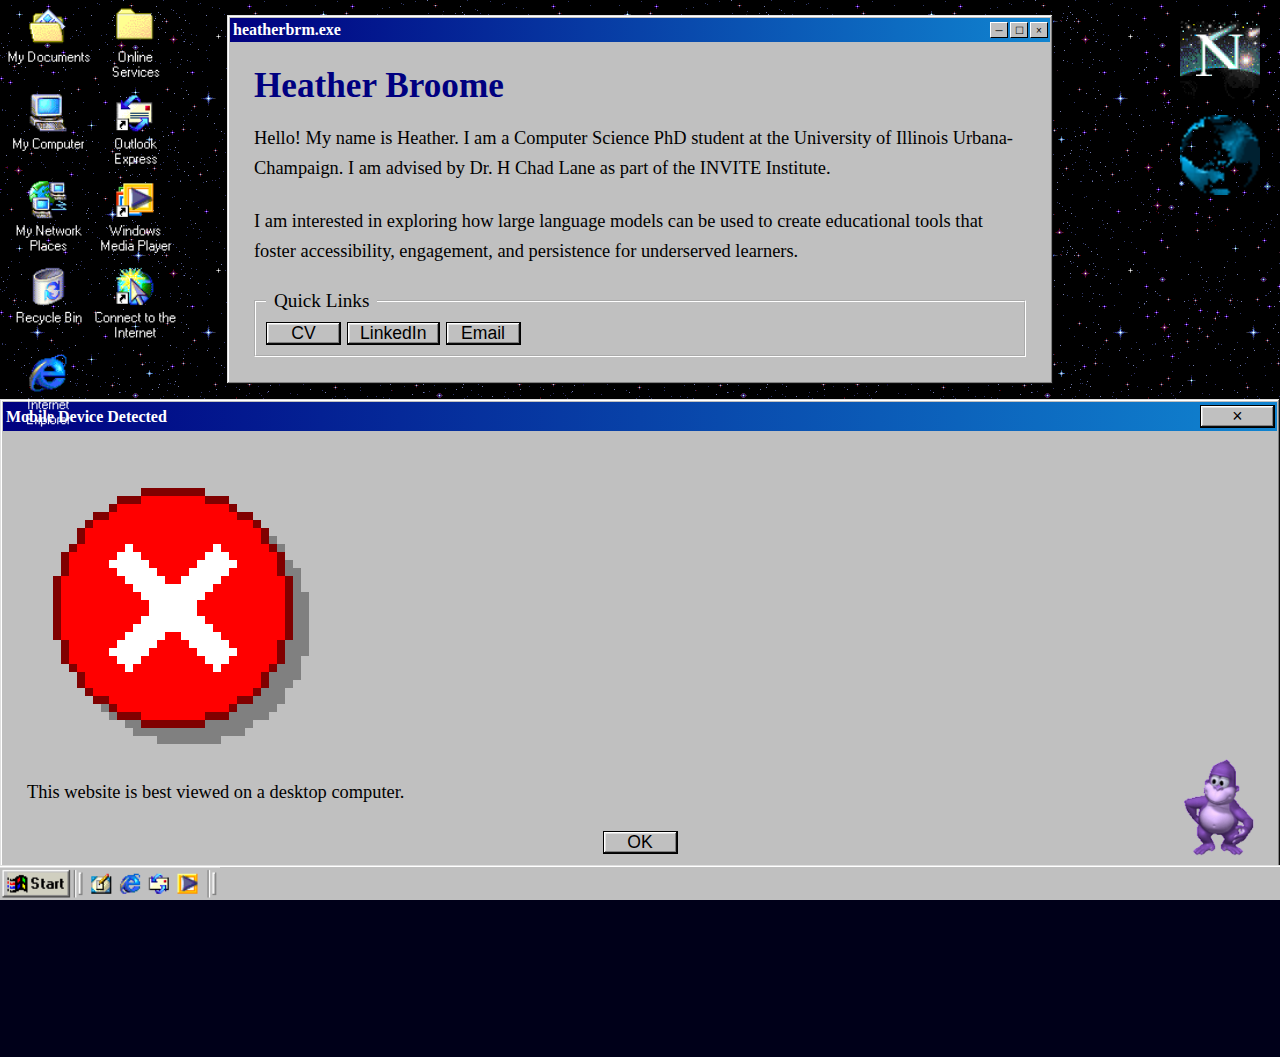
<file: index.html>
<!DOCTYPE html>
<html lang="en">
  <head>
    <meta charset="UTF-8">
    <meta name="viewport" content="width=device-width, initial-scale=1.0">
    <link rel="icon" href="gifs/blue-bow.png" type="image/x-icon">
    <title>Heather Broome</title>
    
    <!-- External Stylesheets -->
    <link href="98.css" rel="stylesheet">
    <link href="styles.css" rel="stylesheet">
  </head>
  <body>
    <!-- Decorative GIFs -->
    <img src="gifs/icons2.gif" alt="Desktop Icons" class="top-left-image">
    <img src="gifs/A3z.gif" alt="A3z Logo" class="top-right-image">
    <img src="gifs/world3d.gif" alt="World 3D" class="under-netscape">
    <img src="gifs/bonzi buddy.gif" alt="Bonzi Buddy" class="bottom-right-image">
    
    <!-- Main Content Window -->
    <div class="window main-window">
      <div class="title-bar">
        <div class="title-bar-text">heatherbrm.exe</div>
        <div class="title-bar-controls">
          <span>─</span>
          <span>☐</span>
          <span>×</span>
        </div>
      </div>
      
      <div class="window-body">        
        <h1>Heather Broome</h1>
        <p>Hello! My name is Heather. I am a Computer Science PhD student at the University of Illinois Urbana-Champaign. I am advised by Dr. H Chad Lane as part of the INVITE Institute.</p>
        <p>I am interested in exploring how large language models can be used to create educational tools that foster accessibility, engagement, and persistence for underserved learners.</p>

        <fieldset>
          <legend>Quick Links</legend>
          <div class="field-row">
            <button onclick="window.location.href='https://drive.google.com/file/d/1o3IwrmSolpIfxhIHoqa41We1Y351Agfn/view?usp=sharing'">CV</button>
            <button onclick="window.location.href='https://www.linkedin.com/in/heatherbrm'">LinkedIn</button>
            <!-- <button onclick="window.location.href='/aboutme'">About Me</button> -->
            <button onclick="window.location.href='mailto:hbroome@illinois.edu'">Email</button>
          </div>
        </fieldset>
      </div>
    </div>
    
    <!-- Mobile Warning Pop-Up -->
    <div class="mobile-overlay"></div> <!-- Transparent overlay -->
    <div class="mobile-popup window">
        <div class="title-bar">
            <div class="title-bar-text">Mobile Device Detected</div>
            <div class="title-bar-controls">
                <button aria-label="Close" onclick="closePopup()">×</button>
            </div>
        </div>
        <div class="window-body">
            <div class="message-container">
                <img src="gifs/redx.png" alt="Error" class="error-icon">
                <p>This website is best viewed on a desktop computer.</p>
            </div>
            <div class="field-row" style="justify-content: center">
                <button onclick="closePopup()">OK</button>
            </div>
        </div>
    </div>

    <!--Check if mobile-->
    <script type="text/javascript">
      // Function to check if the user is on a mobile device
      function checkMobile() {
        const isMobile = /iPhone|iPad|iPod|Android/i.test(navigator.userAgent); // Detect mobile devices
        if (isMobile) {
          // Show the popup and overlay
          document.querySelector('.mobile-popup').style.display = 'block';
          document.querySelector('.mobile-overlay').style.display = 'block';
        }
      }

      // Add the event listener to run the check on page load
      window.addEventListener('load', checkMobile);

      // Close the popup and overlay
      function closePopup() {
        document.querySelector('.mobile-popup').style.display = 'none';
        document.querySelector('.mobile-overlay').style.display = 'none';
      }
    </script>


    <!-- Footer Elements -->
    <div class="banner-container">
      <div class="banner"><img src="gifs/not_under.gif" alt=" "></div>
      <div class="banner"><img src="gifs/nofood.gif" alt=" "></div>
      <div class="banner"><img src="gifs/voice_activated.gif" alt=" "></div>
      <div class="banner"><img src="gifs/quantum_note_web.png" alt=" "></div>
    </div>

    
    <div class="taskbar">
      <img src="gifs/taskbar_icons.gif" alt="Start" class="start-img">
    </div>

    
  </body>
</html>
</file>
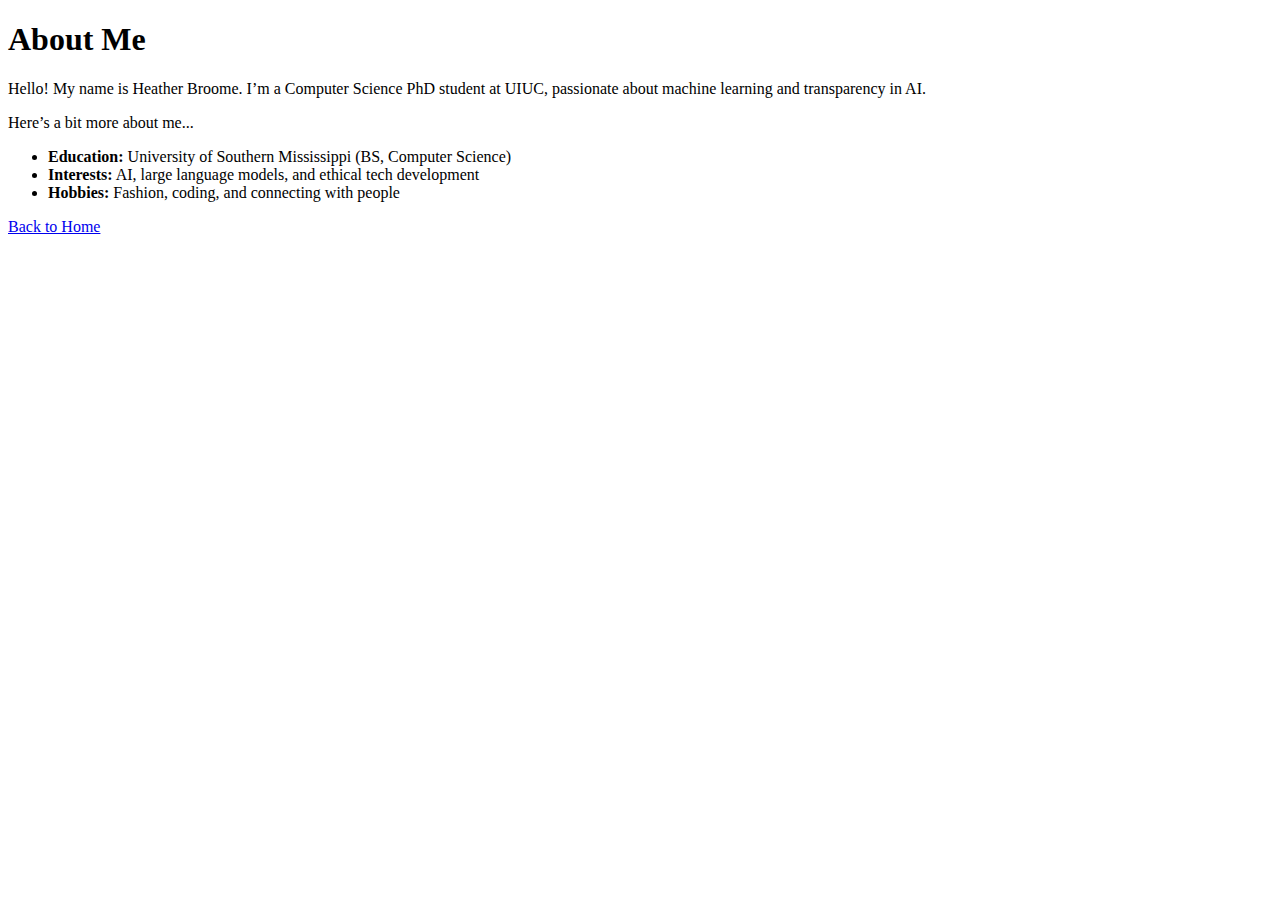
<file: about/index.html>
<!DOCTYPE html>
<html lang="en">
<head>
    <meta charset="UTF-8">
    <meta name="viewport" content="width=device-width, initial-scale=1.0">
    <title>About Me</title>
    <link rel="stylesheet" href="styles.css"> <!-- Link your CSS file -->
</head>
<body>
    <h1>About Me</h1>
    <p>Hello! My name is Heather Broome. I’m a Computer Science PhD student at UIUC, passionate about machine learning and transparency in AI.</p>
    <p>Here’s a bit more about me...</p>
    <ul>
        <li><strong>Education:</strong> University of Southern Mississippi (BS, Computer Science)</li>
        <li><strong>Interests:</strong> AI, large language models, and ethical tech development</li>
        <li><strong>Hobbies:</strong> Fashion, coding, and connecting with people</li>
    </ul>
    <a href="index.html">Back to Home</a>
</body>
</html>
</file>
<file: 98.css>
/* In 98.css */
:root {
  --surface: #c0c0c0;
  --button-highlight: #ffffff;
  --button-face: #dfdfdf;
  --button-shadow: #808080;
  --window-frame: #0a0a0a;
  --dialog-blue: #000080;
  --dialog-blue-light: #1084d0;
  --link-blue: #0000ff;
}

.window {
  background: var(--surface);
  box-shadow: inset -1px -1px #0a0a0a,
    inset 1px 1px #dfdfdf,
    inset -2px -2px grey,
    inset 2px 2px #fff;
  padding: 3px;
}

.title-bar {
  background: linear-gradient(90deg, var(--dialog-blue), var(--dialog-blue-light));
  padding: 3px 2px 3px 3px;
  display: flex;
  justify-content: space-between;
  align-items: center;
}

.title-bar-text {
  font-weight: bold;
  color: white;
  letter-spacing: 0;
  margin-right: 24px;
}

.title-bar-controls {
  display: flex;
  gap: 2px;
}

.window-body {
  margin: 8px;
}

fieldset {
  border: 2px groove #fff;
  padding: 10px;
  margin: 0;
}

button {
  box-sizing: border-box;
  border: 1px solid #000;
  background: var(--surface);
  box-shadow: inset -1px -1px #0a0a0a,
    inset 1px 1px #fff,
    inset -2px -2px grey,
    inset 2px 2px #dfdfdf;
  border-radius: 0;
  min-width: 75px;
  min-height: 23px;
  padding: 0 12px;
}

button:not(:disabled):active {
  box-shadow: inset -1px -1px #fff,
    inset 1px 1px #0a0a0a,
    inset -2px -2px #dfdfdf,
    inset 2px 2px grey;
  padding: 2px 11px 0 13px;
}

.field-row {
  display: flex;
  gap: 6px;
}
</file>
<file: styles.css>
/* Global styles */
html, body {
    margin: 0;
    padding: 0;
    height: 100%;
    overflow: hidden; 
    background-color: #000019;
    background-image: url('gifs/space4.gif'); 
    background-repeat: repeat; 
    user-select: none;
    cursor: url('http://www.rw-designer.com/cursor-view/106419.png'), auto;
}

button, a, input, select, textarea {
    cursor: url('http://www.rw-designer.com/cursor-view/106419.png'), auto;
}

/* Decorative GIF positioning */
.top-left-image {
    position: absolute;
    top: 5px;
    left: 5px;
    width: 175px;
    height: auto;
    pointer-events: none;
}

.top-right-image {
    position: absolute;
    top: 20px;
    right: 20px;
    width: 80px;
    height: auto;
    pointer-events: none;
}

.under-netscape {
    position: absolute;
    top: 115px;
    right: 20px;
    width: 80px;
    height: auto;
    pointer-events: none;
}

.bottom-right-image {
    position: absolute;
    bottom: 40px;
    right: 20px;
    width: 100px;
    height: auto;
    pointer-events: none;
}

/* Main window styles */
.main-window {
    margin: 15px auto;
    width: 90%;
    max-width: 820px;
    position: relative;
    z-index: 1;
}

.window-body {
    padding: 16px;
}

/* Typography */
h1 {
    margin-top: 0;
    color: #000080;
    font-size: 2.2rem;
    margin-bottom: 1rem;
}

p {
    font-size: 1.15rem;
    line-height: 1.6;
    margin-bottom: 1.5rem;
}

/* Window control styles */
.title-bar-controls span {
    display: flex;
    justify-content: center;
    align-items: center;
    width: 16px;
    height: 14px;
    background: #c0c0c0;
    border-top: 1px solid #fff;
    border-left: 1px solid #fff;
    border-right: 1px solid #000;
    border-bottom: 1px solid #000;
    font-family: "Segoe UI", Tahoma, Geneva, Verdana, sans-serif;
    font-size: 10px;
    padding: 0;
    margin: 0;
}

/* Form elements */
legend {
    font-size: 1.2rem;
    padding: 0 0.5rem;
}

button {
    font-size: 1.1rem;
}

/* Footer elements */
.construction-banner {
    position: fixed;
    bottom: 35px;
    left: 0;
    width: 100%;
    display: flex;
    justify-content: center;
    z-index: 1;
    pointer-events: none;
}

.taskbar {
    position: fixed;
    bottom: 0;
    left: 0;
    width: 100%;
    height: 35px;
    background: #c0c0c0;
    display: flex;
    align-items: center;
    z-index: 1;
    box-shadow: inset 0 1px #dfdfdf, inset 0 2px #fff;
    pointer-events: none;
}

.start-img {
    position: fixed;
    bottom: 0;
    left: 0;
    height: 35px;
    width: auto;
    pointer-events: none;
}

/* Mobile warning animation */
@keyframes rainbow {
    0% { color: red; }
    14% { color: orange; }
    28% { color: yellow; }
    42% { color: green; }
    57% { color: blue; }
    71% { color: indigo; }
    85% { color: violet; }
    100% { color: red; }
}

.mobile-warning {
    text-align: center;
    font-family: 'Comic Sans MS', cursive, sans-serif;
    font-size: 15px;
    animation: rainbow 8s infinite;
    margin-top: 0;
}
</file>
<file: about/styles.css>
.title {
    color: green;
}
</file>
